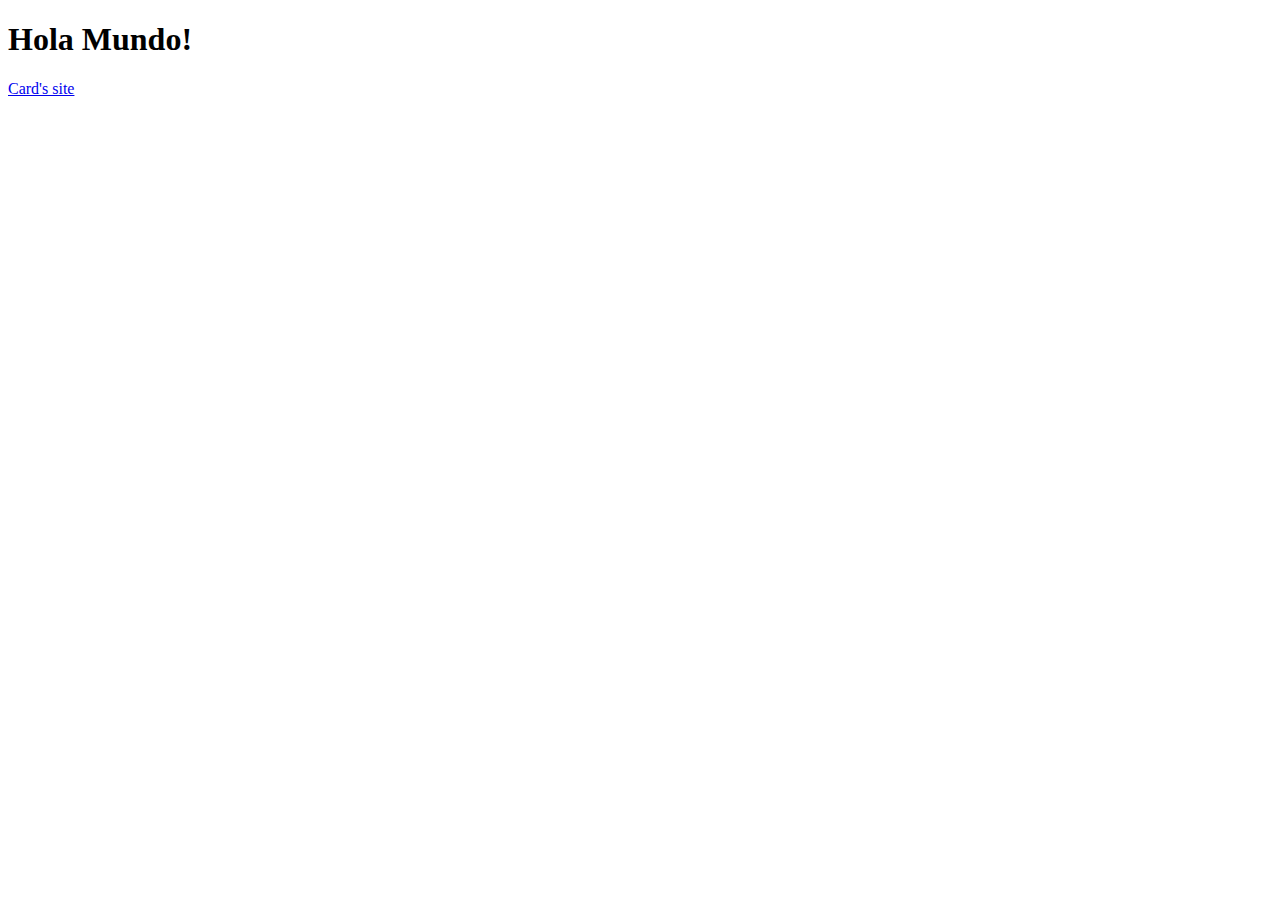
<file: index.html>
<!DOCTYPE html>
<html lang="en">
    <head>
        <meta charset="UTF-8" />
        <meta name="viewport" content="width=device-width,
        initial-scale=1.0" />
        <title>Titulo</title>
    </head>
    <body>
        <h1>Hola Mundo!</h1>
        <a href="four-card-feature-section/index.html">Card's site</a>

    </body>

</html>
</file>
